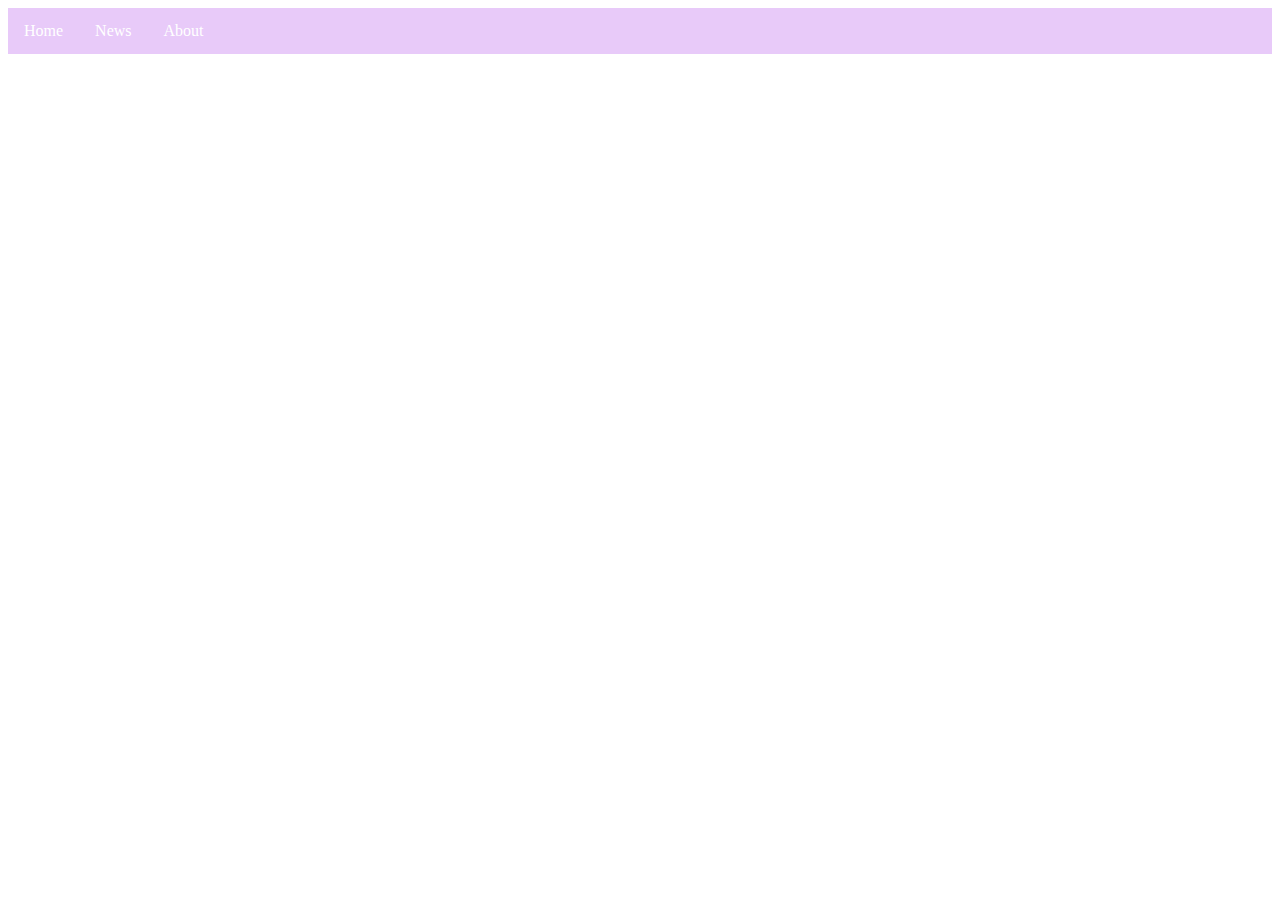
<file: dropdown/stuff/dropdown.html>
<!DOCTYPE html>
<html>
    <head>
        <title> Dropdown HTML</title>
        <link rel="stylesheet" href="dropdown.css">
    </head>
    <body>
        <ul>
            <li><a href=""class="dropbtn">Home</a></li>
            <li><a href=""class="dropbtn">News</a></li>
            <li class="dropdown">
                <a href="" class="dropbtn">About</a>
                <!-- .dropdowncontent atau manual, mengelompokan suatu element dalam html  -->
                <div class="dropdown-content">
                    <a href=""> Galeri</a>
                    <a href="">Tentang Perusahaan</a>
                </div> 
            </li>
        </ul>
    </body>
</html>
</file>
<file: dropdown/stuff/dropdown.css>
ul{
    list-style-type: none;
    margin: 0px;
    padding: 0px;
    overflow: hidden;
    background-color:rgb(232, 202, 249);;
}

li{
    float: left;
}

li a, .dropbtn{
    display: inline-block;
    color: white;
    text-align: center;
    padding: 14px 16px;
    text-decoration: none;
}

li.a:hover, .dropdown:hover .dropbtn{
    background-color: aliceblue;
}

li.dropdown{
    display: inline-block;
}

.dropdown-content{
    display: none;
    position:absolute ;
    background-color:rgb(222, 210, 246);
    min-width: 160px;
    box-shadow: 0px 8px 16px color rgb(176, 145, 198);
    z-index: 1;

}

.dropdown:hover .dropdown-content{
    display: block;

}
.dropdown-content a{
    color: rgb(206, 174, 236);
    padding: 12px 16px;
    text-decoration: none;
    display: block;
    text-align: left;
}
</file>
